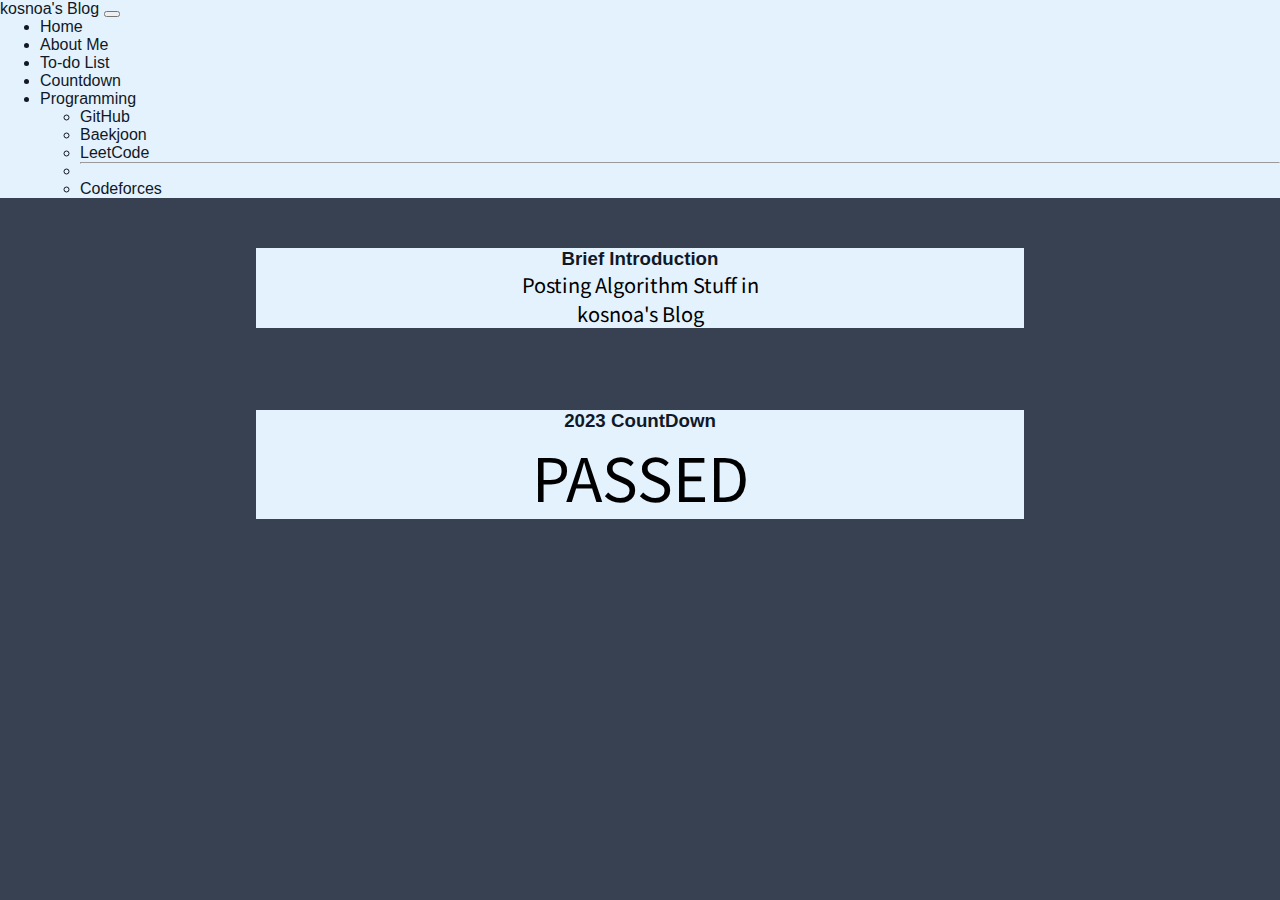
<file: index.html>
<!doctype html>
<html lang="en">

<head>
    <title>kosnoa</title>
    <!-- Required meta tags -->
    <meta charset="utf-8">
    <meta name="viewport" content="width=device-width, initial-scale=1, shrink-to-fit=no">
    <meta name="naver-site-verification" content="af1596b423335cc1c74e5827ff80d4b012f2313c" />


    <!-- CSS only -->
    <link href="https://cdn.jsdelivr.net/npm/bootstrap@5.2.2/dist/css/bootstrap.min.css" rel="stylesheet" integrity="sha384-Zenh87qX5JnK2Jl0vWa8Ck2rdkQ2Bzep5IDxbcnCeuOxjzrPF/et3URy9Bv1WTRi" crossorigin="anonymous">
    <link rel="stylesheet" href="main.css">
    <link rel="stylesheet" href="index.css">
    <link rel="preconnect" href="https://fonts.googleapis.com">
    <link rel="preconnect" href="https://fonts.gstatic.com" crossorigin>
    <link href="https://fonts.googleapis.com/css2?family=Noto+Sans+KR:wght@300&display=swap" rel="stylesheet">
</head>

<body>
    <nav class="navbar navbar-expand-lg" style="background-color: #e3f2fd;">
        <div class="container-fluid">
            <a class="navbar-brand" href="../kosnoa/index.html">kosnoa's Blog</a>
            <button class="navbar-toggler" type="button" data-bs-toggle="collapse" data-bs-target="#navbarSupportedContent" aria-controls="navbarSupportedContent" aria-expanded="false" aria-label="Toggle navigation">
            <span class="navbar-toggler-icon"></span>
          </button>
            <div class="collapse navbar-collapse" id="navbarSupportedContent">
                <ul class="navbar-nav me-auto mb-2 mb-lg-0">
                    <li class="nav-item">
                        <a class="nav-link active" aria-current="page" href="../kosnoa/index.html">Home</a>
                    </li>
                    <li class="nav-item">
                        <a class="nav-link" href="../kosnoa/about/about.html">About Me</a>
                    </li>
                    <!-- <li class="nav-item">
                        <a class="nav-link disabled">Todo-List</a>
                    </li> -->
                    <li class="nav-item">
                        <a class="nav-link" href="../kosnoa/todo-list/todo-list.html">To-do List</a>
                    </li>
                    <li class="nav-item">
                        <a class="nav-link" href="../kosnoa/countdown/d-day.html">Countdown</a>
                    </li>
                    <li class="nav-item dropdown">
                        <a class="nav-link dropdown-toggle" href="#" role="button" data-bs-toggle="dropdown" aria-expanded="false">
                  Programming
                </a>
                        <ul class="dropdown-menu">
                            <li><a class="dropdown-item" href="https://github.com/kosnoa">GitHub</a></li>
                            <li><a class="dropdown-item" href="https://www.acmicpc.net/user/kosnoa">Baekjoon</a></li>
                            <li><a class="dropdown-item" href="https://leetcode.com/kosnoa/">LeetCode</a></li>
                            <li>
                                <hr class="dropdown-divider">
                            </li>
                            <li><a class="dropdown-item" href="https://codeforces.com/profile/kosnoa">Codeforces</a></li>
                        </ul>
                    </li>
                </ul>
                <!-- <form class="d-flex" role="search">
                    <input class="form-control me-2" type="search" placeholder="Search" aria-label="Search">
                    <button class="btn btn-outline-success" type="submit">Search</button>
                </form> -->
            </div>
        </div>
    </nav>

    <br>
    <header>
        <div class="container">
            <div class="row">
                <div class="col-md-12">
                    <div class="card" style="background-color: #e3f2fd;">
                        <div class="card-body">
                            <h3 class="card-title center1">Brief Introduction</h3>
                            <p class="card-text center1">
                                Posting Algorithm Stuff in
                            </p>
                            <a href="https://kosnoa.me/">
                                <p class="card-text center1">kosnoa's Blog
                                </p>
                            </a>

                        </div>
                    </div>
                </div>
            </div>
    </header>

    <br>
    <header>
        <div class="container">
            <div class="row">
                <div class="col-md-12">
                    <div class="card" style="background-color: #e3f2fd;">
                        <div class="card-body">
                            <h3 class="card-title center1">2023 CountDown</h3>
                            <p class="countdown" id="2023_count"></p>
                        </div>
                    </div>
                </div>
            </div>
    </header>


    <!-- JavaScript Bundle with Popper -->
    <script src="https://cdn.jsdelivr.net/npm/bootstrap@5.2.2/dist/js/bootstrap.bundle.min.js" integrity="sha384-OERcA2EqjJCMA+/3y+gxIOqMEjwtxJY7qPCqsdltbNJuaOe923+mo//f6V8Qbsw3" crossorigin="anonymous"></script>
    <script src="index.js"></script>
</body>

</html>
</file>
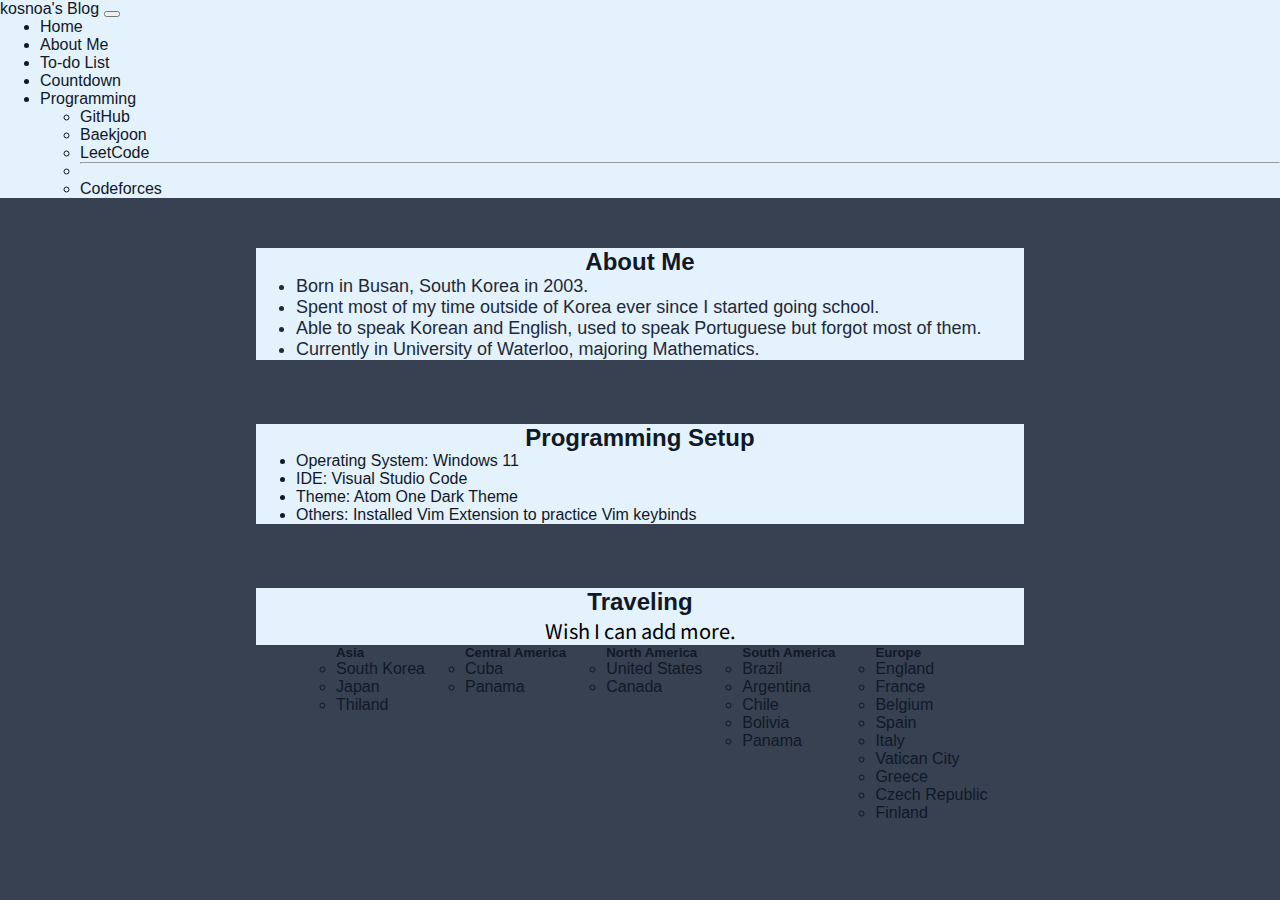
<file: about/about.html>
<!doctype html>
<html lang="en">

<head>
    <title>kosnoa</title>
    <!-- Required meta tags -->
    <meta charset="utf-8">
    <meta name="viewport" content="width=device-width, initial-scale=1, shrink-to-fit=no">

    <!-- CSS only -->
    <link href="https://cdn.jsdelivr.net/npm/bootstrap@5.2.2/dist/css/bootstrap.min.css" rel="stylesheet" integrity="sha384-Zenh87qX5JnK2Jl0vWa8Ck2rdkQ2Bzep5IDxbcnCeuOxjzrPF/et3URy9Bv1WTRi" crossorigin="anonymous">
    <link rel="stylesheet" href="../main.css">
    <link rel="stylesheet" href="about.css">
    <link rel="preconnect" href="https://fonts.googleapis.com">
    <link rel="preconnect" href="https://fonts.gstatic.com" crossorigin>
    <link href="https://fonts.googleapis.com/css2?family=Noto+Sans+KR:wght@300&display=swap" rel="stylesheet">
</head>

<body>

    <nav class="navbar navbar-expand-lg" style="background-color: #e3f2fd;">
        <div class="container-fluid">
            <a class="navbar-brand" href="../index.html">kosnoa's Blog</a>
            <button class="navbar-toggler" type="button" data-bs-toggle="collapse" data-bs-target="#navbarSupportedContent" aria-controls="navbarSupportedContent" aria-expanded="false" aria-label="Toggle navigation">
            <span class="navbar-toggler-icon"></span>
          </button>
            <div class="collapse navbar-collapse" id="navbarSupportedContent">
                <ul class="navbar-nav me-auto mb-2 mb-lg-0">
                    <li class="nav-item">
                        <a class="nav-link active" aria-current="page" href="../index.html">Home</a>
                    </li>
                    <li class="nav-item">
                        <a class="nav-link" href="../about/about.html">About Me</a>
                    </li>
                    <!-- <li class="nav-item">
                        <a class="nav-link disabled">Todo-List</a>
                    </li> -->
                    <li class="nav-item">
                        <a class="nav-link" href="../todo-list/todo-list.html">To-do List</a>
                    </li>
                    <li class="nav-item">
                        <a class="nav-link" href="../countdown/d-day.html">Countdown</a>
                    </li>
                    <li class="nav-item dropdown">
                        <a class="nav-link dropdown-toggle" href="#" role="button" data-bs-toggle="dropdown" aria-expanded="false">
                  Programming
                </a>
                        <ul class="dropdown-menu">
                            <li><a class="dropdown-item" href="https://github.com/kosnoa">GitHub</a></li>
                            <li><a class="dropdown-item" href="https://www.acmicpc.net/user/kosnoa">Baekjoon</a></li>
                            <li><a class="dropdown-item" href="https://leetcode.com/kosnoa/">LeetCode</a></li>
                            <li>
                                <hr class="dropdown-divider">
                            </li>
                            <li><a class="dropdown-item" href="https://codeforces.com/profile/kosnoa">Codeforces</a></li>
                        </ul>
                    </li>
                </ul>
                <!-- <form class="d-flex" role="search">
                    <input class="form-control me-2" type="search" placeholder="Search" aria-label="Search">
                    <button class="btn btn-outline-success" type="submit">Search</button>
                </form> -->
            </div>
        </div>
    </nav>

    <br>

    <header>
        <div clss="container">
            <div class="row">
                <div class="col-md-12">
                    <div class="card" style="background-color: #e3f2fd;">
                        <div class="card-body">
                            <h2 class="card-title center1">About Me</h2>
                            <ul class="card-text intro">
                                <li>Born in Busan, South Korea in 2003. </li>
                                <li>Spent most of my time outside of Korea ever since I started going school.</li>
                                <li>Able to speak Korean and English, used to speak Portuguese but forgot most of them.</li>
                                <li>Currently in University of Waterloo, majoring Mathematics.</li>
                            </ul>

                        </div>
                    </div>
                </div>
            </div>
        </div>
    </header>

    <header>
        <div clss="container">
            <div class="row">
                <div class="col-md-12">
                    <div class="card" style="background-color: #e3f2fd;">
                        <div class="card-body">
                            <h2 class="card-title center1">Programming Setup</h2>
                            <p class="card-text">
                                <ul>
                                    <li>Operating System: Windows 11</li>
                                    <li>IDE: Visual Studio Code</li>
                                    <li>Theme: Atom One Dark Theme</li>
                                    <li>Others: Installed Vim Extension to practice Vim keybinds</li>
                                </ul>
                            </p>
                        </div>
                    </div>
                </div>
            </div>
        </div>
    </header>

    <header>
        <div clss="container">
            <div class="row">
                <div class="col-md-12">
                    <div class="card" style="background-color: #e3f2fd;">
                        <div class="card-body">
                            <h2 class="card-title center1">Traveling</h2>
                            <p class="card-text center1">
                                Wish I can add more.
                                <ul class="country">
                                    <ul class="float-l">
                                        <h5>Asia</h5>
                                        <li>South Korea</li>
                                        <li>Japan</li>
                                        <li>Thiland</li>
                                    </ul>
                                    <ul class="float-l">
                                        <h5>Central America</h5>
                                        <li>Cuba</li>
                                        <li>Panama</li>
                                    </ul>
                                    <ul class="float-l">
                                        <h5>North America</h5>
                                        <li>United States</li>
                                        <li>Canada</li>
                                    </ul>

                                    <ul class="float-l">
                                        <h5>South America</h5>
                                        <li>Brazil</li>
                                        <li>Argentina</li>
                                        <li>Chile</li>
                                        <li>Bolivia</li>
                                        <li>Panama</li>
                                    </ul>
                                    <ul class="float-l">
                                        <h5>Europe</h5>
                                        <li>England</li>
                                        <li>France</li>
                                        <li>Belgium</li>
                                        <li>Spain</li>
                                        <li>Italy</li>
                                        <li>Vatican City</li>
                                        <li>Greece</li>
                                        <li>Czech Republic</li>
                                        <li>Finland</li>
                                    </ul>

                                </ul>

                            </p>
                        </div>
                    </div>
                </div>
            </div>
        </div>
    </header>







    <!-- JavaScript Bundle with Popper -->
    <script src="https://cdn.jsdelivr.net/npm/bootstrap@5.2.2/dist/js/bootstrap.bundle.min.js" integrity="sha384-OERcA2EqjJCMA+/3y+gxIOqMEjwtxJY7qPCqsdltbNJuaOe923+mo//f6V8Qbsw3" crossorigin="anonymous"></script>
</body>

</html>
</file>
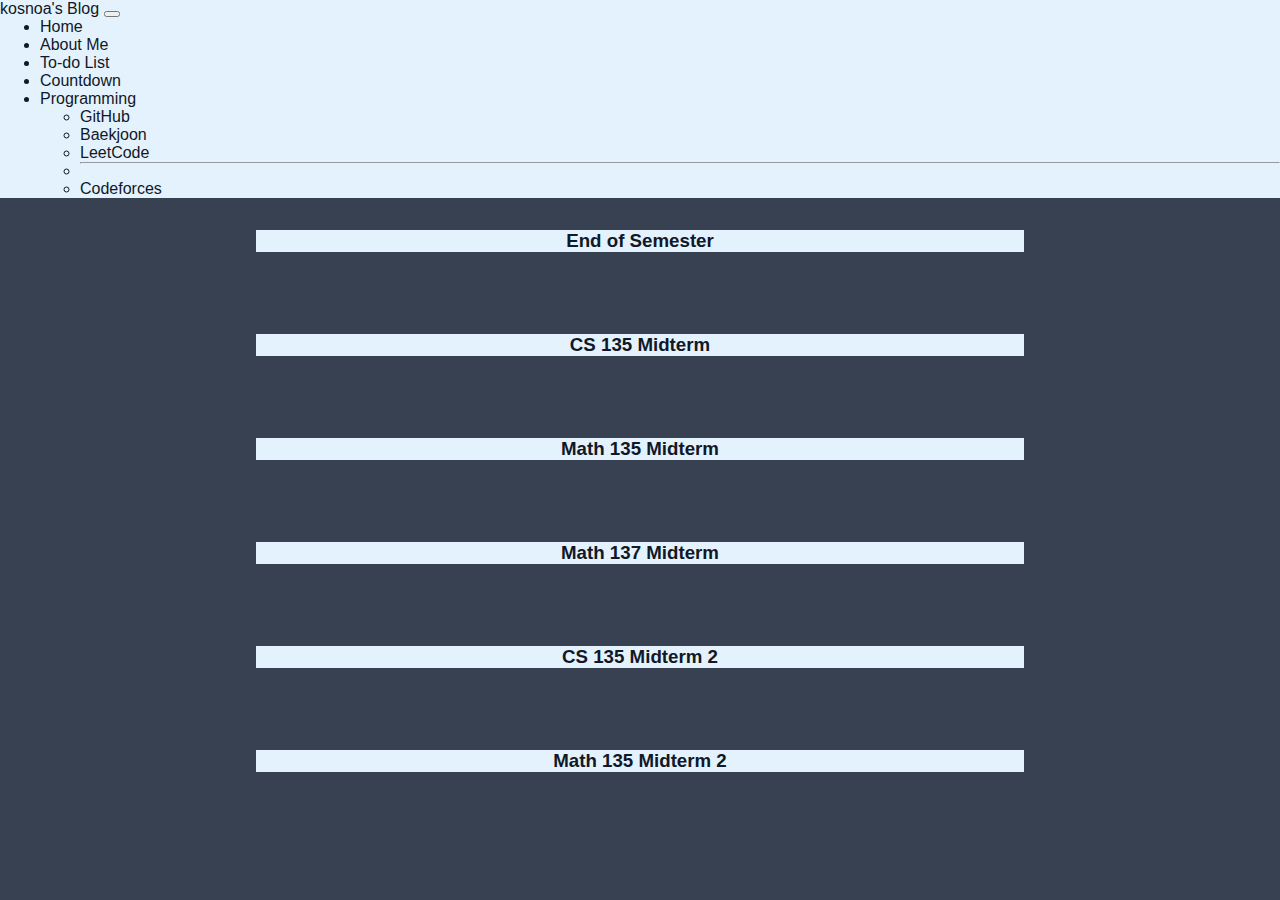
<file: countdown/d-day.html>
<!doctype html>
<html lang="en">

<head>
    <title>kosnoa</title>
    <!-- Required meta tags -->
    <meta charset="utf-8">
    <meta name="viewport" content="width=device-width, initial-scale=1, shrink-to-fit=no">


    <!-- CSS only -->
    <link href="https://cdn.jsdelivr.net/npm/bootstrap@5.2.2/dist/css/bootstrap.min.css" rel="stylesheet" integrity="sha384-Zenh87qX5JnK2Jl0vWa8Ck2rdkQ2Bzep5IDxbcnCeuOxjzrPF/et3URy9Bv1WTRi" crossorigin="anonymous">
    <link rel="stylesheet" href="../main.css">
    <link rel="stylesheet" href="d-day.css">
    <link rel="preconnect" href="https://fonts.googleapis.com">
    <link rel="preconnect" href="https://fonts.gstatic.com" crossorigin>
    <link href="https://fonts.googleapis.com/css2?family=Noto+Sans+KR:wght@300&display=swap" rel="stylesheet">
</head>

<body>
    <nav class="navbar navbar-expand-lg" style="background-color: #e3f2fd;">
        <div class="container-fluid">
            <a class="navbar-brand" href="../index.html">kosnoa's Blog</a>
            <button class="navbar-toggler" type="button" data-bs-toggle="collapse" data-bs-target="#navbarSupportedContent" aria-controls="navbarSupportedContent" aria-expanded="false" aria-label="Toggle navigation">
            <span class="navbar-toggler-icon"></span>
          </button>
            <div class="collapse navbar-collapse" id="navbarSupportedContent">
                <ul class="navbar-nav me-auto mb-2 mb-lg-0">
                    <li class="nav-item">
                        <a class="nav-link active" aria-current="page" href="../index.html">Home</a>
                    </li>
                    <li class="nav-item">
                        <a class="nav-link" href="../about/about.html">About Me</a>
                    </li>
                    <!-- <li class="nav-item">
                        <a class="nav-link disabled">Todo-List</a>
                    </li> -->
                    <li class="nav-item">
                        <a class="nav-link" href="../todo-list/todo-list.html">To-do List</a>
                    </li>
                    <li class="nav-item">
                        <a class="nav-link" href="../countdown/d-day.html">Countdown</a>
                    </li>
                    <li class="nav-item dropdown">
                        <a class="nav-link dropdown-toggle" href="#" role="button" data-bs-toggle="dropdown" aria-expanded="false">
                  Programming
                </a>
                        <ul class="dropdown-menu">
                            <li><a class="dropdown-item" href="https://github.com/kosnoa">GitHub</a></li>
                            <li><a class="dropdown-item" href="https://www.acmicpc.net/user/kosnoa">Baekjoon</a></li>
                            <li><a class="dropdown-item" href="https://leetcode.com/kosnoa/">LeetCode</a></li>
                            <li>
                                <hr class="dropdown-divider">
                            </li>
                            <li><a class="dropdown-item" href="https://codeforces.com/profile/kosnoa">Codeforces</a></li>
                        </ul>
                    </li>
                </ul>
                <!-- <form class="d-flex" role="search">
                    <input class="form-control me-2" type="search" placeholder="Search" aria-label="Search">
                    <button class="btn btn-outline-success" type="submit">Search</button>
                </form> -->
            </div>
        </div>
    </nav>

    <header>
        <div class="container">
            <div class="row">
                <div class="col-md-12">
                    <div class="card" style="background-color: #e3f2fd;">
                        <div class="card-body">
                            <h3 class="card-title center1">End of Semester</h3>
                            <p class="countdown" id="end_of_semester"></p>
                        </div>
                    </div>
                </div>
            </div>
    </header>

    <br>
    <header>
        <div class="container">
            <div class="row">
                <div class="col-md-12">
                    <div class="card" style="background-color: #e3f2fd;">
                        <div class="card-body">
                            <h3 class="card-title center1">CS 135 Midterm</h3>
                            <p class="countdown" id="cs_135"></p>
                        </div>
                    </div>
                </div>
            </div>
    </header>

    <br>
    <header>
        <div class="container">
            <div class="row">
                <div class="col-md-12">
                    <div class="card" style="background-color: #e3f2fd;">
                        <div class="card-body">
                            <h3 class="card-title center1">Math 135 Midterm</h3>
                            <p class="countdown" id="math_135"></p>
                        </div>
                    </div>
                </div>
            </div>
    </header>

    <br>
    <header>
        <div class="container">
            <div class="row">
                <div class="col-md-12">
                    <div class="card" style="background-color: #e3f2fd;">
                        <div class="card-body">
                            <h3 class="card-title center1">Math 137 Midterm</h3>
                            <p class="countdown" id="math_137"></p>
                        </div>
                    </div>
                </div>
            </div>
    </header>

    <br>
    <header>
        <div class="container">
            <div class="row">
                <div class="col-md-12">
                    <div class="card" style="background-color: #e3f2fd;">
                        <div class="card-body">
                            <h3 class="card-title center1">CS 135 Midterm 2</h3>
                            <p class="countdown" id="cs_135_2"></p>
                        </div>
                    </div>
                </div>
            </div>
    </header>

    <br>
    <header>
        <div class="container">
            <div class="row">
                <div class="col-md-12">
                    <div class="card" style="background-color: #e3f2fd;">
                        <div class="card-body">
                            <h3 class="card-title center1">Math 135 Midterm 2</h3>
                            <p class="countdown" id="math_135_2"></p>
                        </div>
                    </div>
                </div>
            </div>
    </header>

    <br>


    <!-- JavaScript Bundle with Popper -->
    <script src="https://cdn.jsdelivr.net/npm/bootstrap@5.2.2/dist/js/bootstrap.bundle.min.js" integrity="sha384-OERcA2EqjJCMA+/3y+gxIOqMEjwtxJY7qPCqsdltbNJuaOe923+mo//f6V8Qbsw3" crossorigin="anonymous"></script>
    <script src="d-day.js"></script>
</body>

</html>
</file>
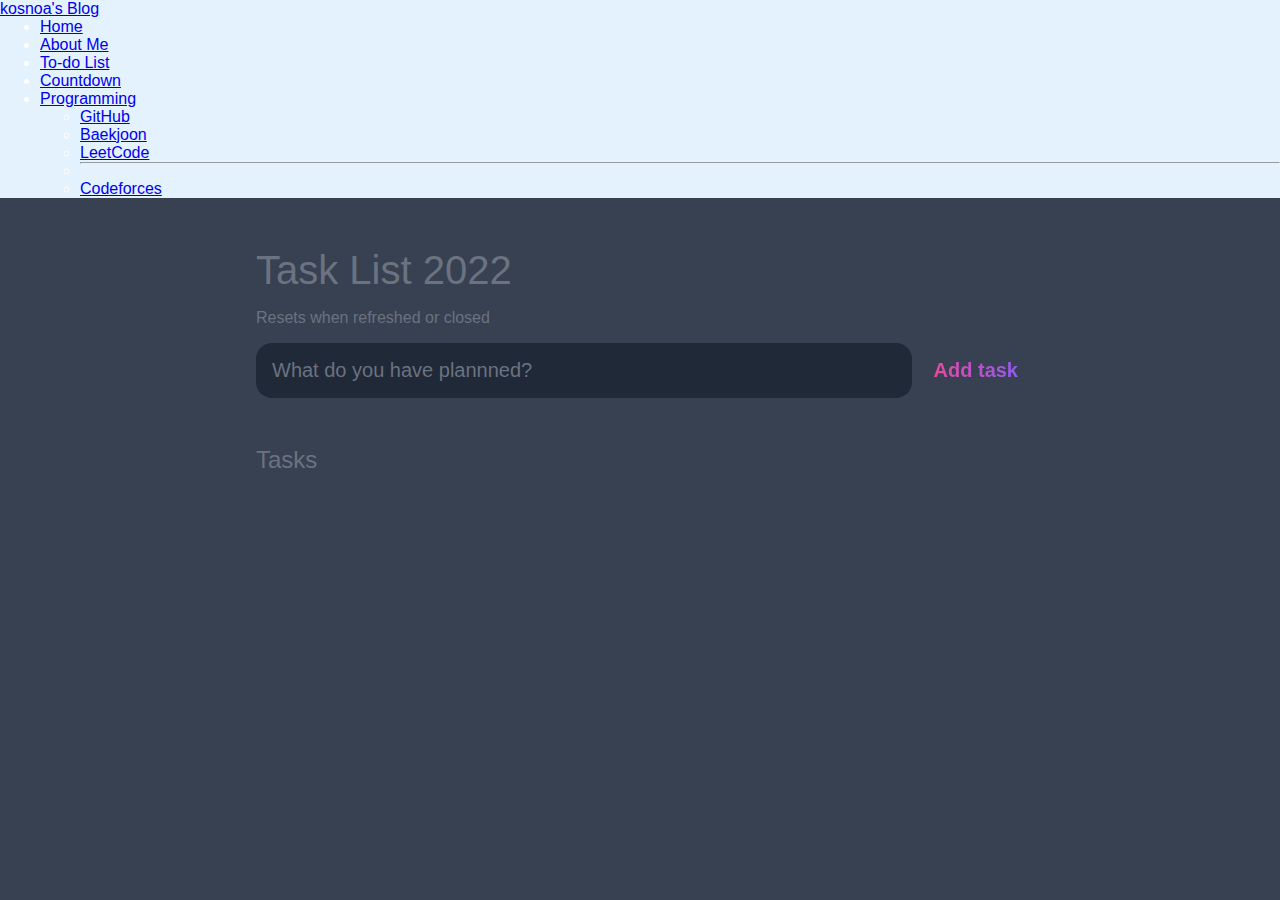
<file: todo-list/todo-list.html>
<!doctype html>
<html lang="en">

<head>
    <title>kosnoa</title>
    <!-- Required meta tags -->
    <meta charset="utf-8">
    <meta name="viewport" content="width=device-width, initial-scale=1, shrink-to-fit=no">

    <!-- CSS only -->
    <link href="https://cdn.jsdelivr.net/npm/bootstrap@5.2.2/dist/css/bootstrap.min.css" rel="stylesheet" integrity="sha384-Zenh87qX5JnK2Jl0vWa8Ck2rdkQ2Bzep5IDxbcnCeuOxjzrPF/et3URy9Bv1WTRi" crossorigin="anonymous">
    <link rel="stylesheet" href="todo-list.css">
    <link rel="preconnect" href="https://fonts.googleapis.com">
    <link rel="preconnect" href="https://fonts.gstatic.com" crossorigin>
    <link href="https://fonts.googleapis.com/css2?family=Noto+Sans+KR:wght@300&display=swap" rel="stylesheet">
</head>

<body>

    <nav class="navbar navbar-expand-lg" style="background-color: #e3f2fd;">
        <div class="container-fluid">
            <a class="navbar-brand" href="../index.html">kosnoa's Blog</a>
            <button class="navbar-toggler" type="button" data-bs-toggle="collapse" data-bs-target="#navbarSupportedContent" aria-controls="navbarSupportedContent" aria-expanded="false" aria-label="Toggle navigation">
            <span class="navbar-toggler-icon"></span>
          </button>
            <div class="collapse navbar-collapse" id="navbarSupportedContent">
                <ul class="navbar-nav me-auto mb-2 mb-lg-0">
                    <li class="nav-item">
                        <a class="nav-link active" aria-current="page" href="../index.html">Home</a>
                    </li>
                    <li class="nav-item">
                        <a class="nav-link" href="../about/about.html">About Me</a>
                    </li>
                    <!-- <li class="nav-item">
                        <a class="nav-link disabled">Todo-List</a>
                    </li> -->
                    <li class="nav-item">
                        <a class="nav-link" href="../todo-list/todo-list.html">To-do List</a>
                    </li>
                    <li class="nav-item">
                        <a class="nav-link" href="../countdown/d-day.html">Countdown</a>
                    </li>
                    <li class="nav-item dropdown">
                        <a class="nav-link dropdown-toggle" href="#" role="button" data-bs-toggle="dropdown" aria-expanded="false">
                  Programming
                </a>
                        <ul class="dropdown-menu">
                            <li><a class="dropdown-item" href="https://github.com/kosnoa">GitHub</a></li>
                            <li><a class="dropdown-item" href="https://www.acmicpc.net/user/kosnoa">Baekjoon</a></li>
                            <li><a class="dropdown-item" href="https://leetcode.com/kosnoa/">LeetCode</a></li>
                            <li>
                                <hr class="dropdown-divider">
                            </li>
                            <li><a class="dropdown-item" href="https://codeforces.com/profile/kosnoa">Codeforces</a></li>
                        </ul>
                    </li>
                </ul>
                <!-- <form class="d-flex" role="search">
                    <input class="form-control me-2" type="search" placeholder="Search" aria-label="Search">
                    <button class="btn btn-outline-success" type="submit">Search</button>
                </form> -->
            </div>
        </div>
    </nav>

    <br>

    <header>
        <h1>Task List 2022</h1>
        <h5>Resets when refreshed or closed</h5>
        <form id="new-task-form">
            <input type="text" id="new-task-input" placeholder="What do you have plannned?" />
            <input type="submit" id="new-task-submit" value="Add task" />
        </form>
    </header>
    <main>
        <section class="task-list">
            <h2>Tasks</h2>
            <div id="tasks">
                <!-- <div class="task">
                    <div class="content">
                        <input type="text" class="text" value="My shiny task" readonly />
                    </div>
                    <div class="actions">
                        <button class="edit">Edit</button>
                        <button class="delete">Delete</button>
                    </div>
                </div> -->
            </div>
        </section>
    </main>








    <!-- JavaScript Bundle with Popper -->
    <script src="todo-list.js"></script>
    <script src="https://cdn.jsdelivr.net/npm/bootstrap@5.2.2/dist/js/bootstrap.bundle.min.js" integrity="sha384-OERcA2EqjJCMA+/3y+gxIOqMEjwtxJY7qPCqsdltbNJuaOe923+mo//f6V8Qbsw3" crossorigin="anonymous"></script>
</body>

</html>
</file>
<file: main.css>
:root {
    --dark: #374151;
    --darker: #1F2937;
    --darkest: #111827;
    --grey: #6B7280;
    --pink: #EC4899;
    --purple: #8B5CF6;
    --light: #EEE;
}

* {
    margin: 0;
    box-sizing: border-box;
    font-family: "Fira sans", sans-serif;
}

body {
    display: flex;
    flex-direction: column;
    min-height: 100vh;
    color: var(--darkest);
    background-color: var(--dark);
}

html {
    scroll-behavior: smooth;
}

a {
    color: inherit;
    text-decoration: none;
}

h1 {
    font-family: 'Noto Sans KR', sans-serif;
    text-align: center;
    color: black;
    margin: 0px auto;
}

p {
    font-family: 'Noto Sans KR', sans-serif;
    text-align: left;
    color: black;
    font-size: 20px;
}

header {
    padding: 2rem 1rem;
    max-width: 800px;
    width: 100%;
    margin: 0 auto;
}
</file>
<file: index.css>
.center1 {
    display: flex;
    justify-content: center;
    align-items: center;
}

.countdown {
    text-align: center;
    font-size: 60px;
    margin-top: 0px
}
</file>
<file: about/about.css>
.intro {
    color: var(--darker);
    font-size: 18px;
}

.center1 {
    display: flex;
    justify-content: center;
    align-items: center;
}

.float-l {
    float: left;
}

.float-c {
    float: center;
}

.float-r {
    float: right;
}
</file>
<file: countdown/d-day.css>
.countdown {
    text-align: center;
    font-size: 60px;
    margin-top: 0px
}

.center1 {
    display: flex;
    justify-content: center;
    align-items: center;
}
</file>
<file: todo-list/todo-list.css>
:root {
    --dark: #374151;
    --darker: #1F2937;
    --darkest: #111827;
    --grey: #6B7280;
    --pink: #EC4899;
    --purple: #8B5CF6;
    --light: #EEE;
}

* {
    margin: 0;
    box-sizing: border-box;
    font-family: "Fira sans", sans-serif;
}

body {
    display: flex;
    flex-direction: column;
    min-height: 100vh;
    color: #FFF;
    background-color: var(--dark);
}

header {
    padding: 2rem 1rem;
    max-width: 800px;
    width: 100%;
    margin: 0 auto;
}

header h1 {
    font-size: 2.5rem;
    font-weight: 300;
    color: var(--grey);
    margin-bottom: 1rem;
}

h5 {
    font-size: 1rem;
    font-weight: 300;
    color: var(--grey);
    margin-bottom: 1rem;
}

#new-task-form {
    display: flex;
    ;
}

input,
button {
    appearance: none;
    border: none;
    outline: none;
    background: none;
}

#new-task-input {
    flex: 1 1 0%;
    background-color: var(--darker);
    padding: 1rem;
    border-radius: 1rem;
    margin-right: 1rem;
    color: var(--light);
    font-size: 1.25rem;
}

#new-task-input::placeholder {
    color: var(--grey);
}

#new-task-submit {
    color: var(--pink);
    font-size: 1.25rem;
    font-weight: 700;
    background-image: linear-gradient(to right, var(--pink), var(--purple));
    -webkit-background-clip: text;
    -webkit-text-fill-color: transparent;
    cursor: pointer;
    transition: 0.4s;
}

#new-task-submit:hover {
    opacity: 0.8;
}

#new-task-submit:active {
    opacity: 0.6;
}

main {
    flex: 1 1 0%;
    max-width: 800px;
    width: 100%;
    margin: 0 auto;
}

.task-list {
    padding: 1rem;
}

.task-list h2 {
    font-size: 1.5rem;
    font-weight: 300;
    color: var(--grey);
    margin-bottom: 1rem;
}

#tasks .task {
    display: flex;
    justify-content: space-between;
    background-color: var(--darkest);
    padding: 1rem;
    border-radius: 1rem;
    margin-bottom: 1rem;
}

.task .content {
    flex: 1 1 0%;
}

.task .content .text {
    color: var(--light);
    font-size: 1.125rem;
    width: 100%;
    display: block;
    transition: 0.4s;
}

.task .content .text:not(:read-only) {
    color: var(--pink);
}

.task .actions {
    display: flex;
    margin: 0 -0.5rem;
}

.task .actions button {
    cursor: pointer;
    margin: 0 0.5rem;
    font-size: 1.125rem;
    font-weight: 700;
    text-transform: uppercase;
    transition: 0.4s;
}

.task .actions button:hover {
    opacity: 0.8;
}

.task .actions button:active {
    opacity: 0.6;
}

.task .actions .edit {
    background-image: linear-gradient(to right, var(--pink), var(--purple));
    -webkit-background-clip: text;
    -webkit-text-fill-color: transparent;
}

.task .actions .delete {
    color: crimson;
}
</file>
